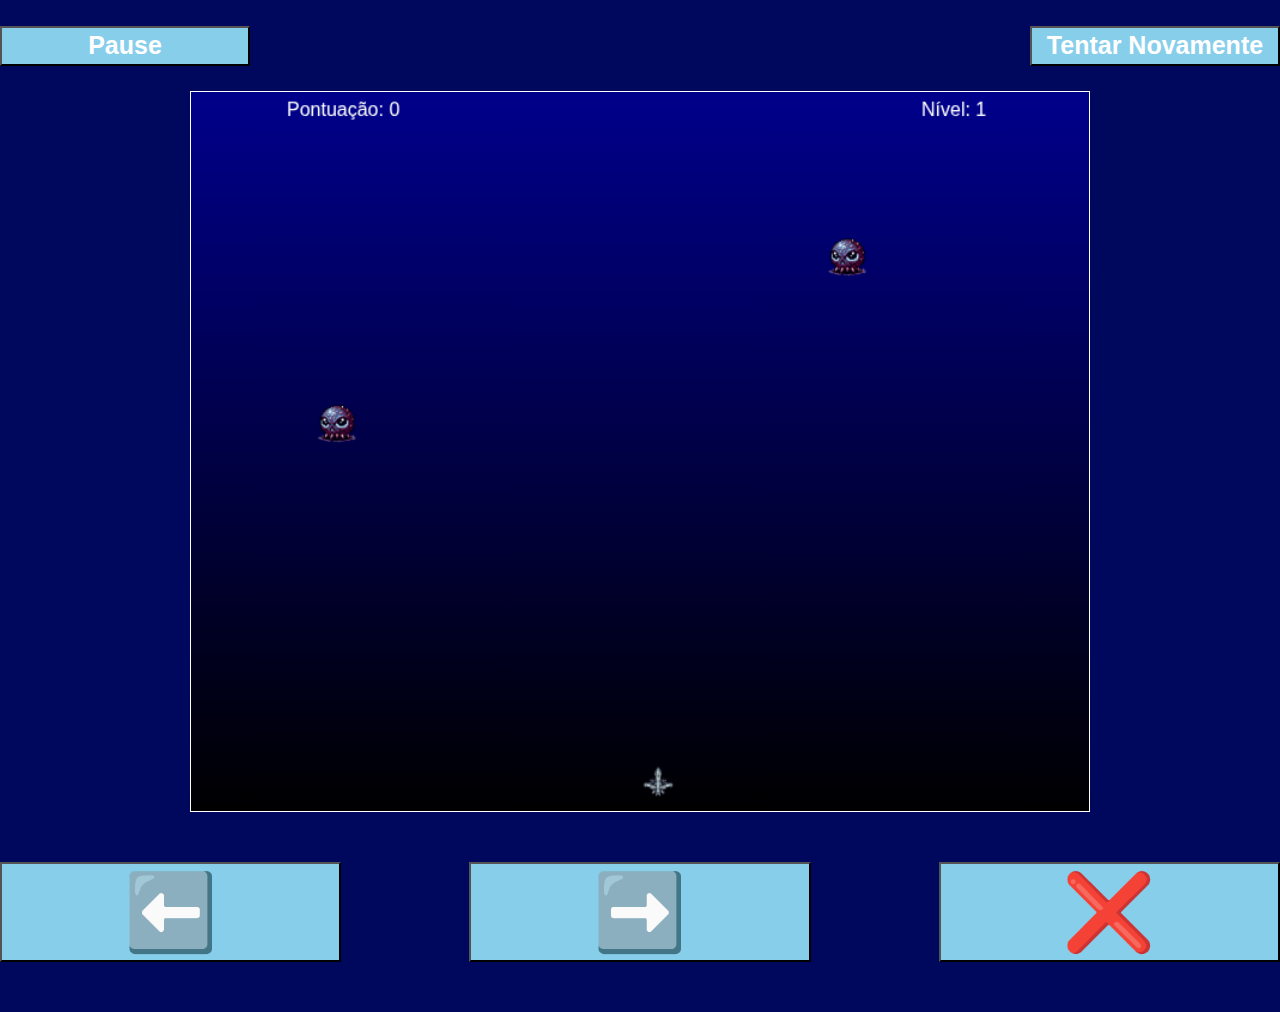
<file: GameNave.html>
<!DOCTYPE html>
<html lang="pt">
<head>
<meta charset="UTF-8">
<meta name="viewport" content="user-scalable=no">
<title>Space Invaders</title>
<style>
  * {
    margin: 0;
    padding: 0;
    box-sizing: border-box;
  }
  body {padding: 0; background: #00085E;}
  
  .canvas {
    width:900px; display:flex; min-width: 100vw;
    justify-content:center;
  }
  canvas {
    background: linear-gradient(to bottom, darkblue, black);
    width: 900px;
    border: 1px solid white;
  }
  div {width:900px}
  .div1 {
    display:flex; justify-content:space-between;
    padding: 2% 0;
    width: 900px; min-width: 100vw; user-select:none; 
  }
  .div1 button {
    width:250px;
    height: 40px;
    background: skyblue; color: white;
    font-size: 25px;
    font-weight: bold;
  }
  .div2 {
    width: 900px;
    min-width: 100vw;
    display: grid;
    grid-template: 100px / 1fr 1fr 1fr;
    gap: 10%;
    margin: 50px 0;
  }
  .div2 button {
    user-select:none; font-size:75px; background:skyblue;
  }
  button:hover {background:#00B7DB}
</style>
</head>
<body>
  
  <div class="div1">
    <button onclick="togglePause()">Pause</button>
    <button onclick="reiniciarJogo()">Tentar Novamente</button>
  </div>
  
  <div class="canvas">
    <canvas id="gameCanvas" width="750" height="600"></canvas>
  </div>

  <div class="div2">
    <button id="b2">⬅️</button>
    <button id="b3">➡️</button>
    <button id="b1">❌</button>
  </div>

<script>
  // Definições iniciais do canvas e variáveis do jogo
  const canvas = document.getElementById('gameCanvas');
  const ctx = canvas.getContext('2d');
  let naveX, gameOver, projeteis, invaders, nivel, pontuacao, imagensCarregadas, totalImagens;
  let invaderVelocidadeX, invaderVelocidadeY; // Adicione estas duas linhas
  let spriteNave = new Image();
  let spriteInvader = new Image();
  
  // Funções do jogo
  function inicializarVariaveis() {
    naveX = canvas.width / 2;
    gameOver = false;
    projeteis = [];
    invaders = [];
    nivel = 1;
    pontuacao = 0;
    imagensCarregadas = 0;
    totalImagens = 2; // Total de imagens a serem carregadas
    invaderVelocidadeX = 2; // Inicialize a velocidade X do invader
    invaderVelocidadeY = 0; // Inicialize a velocidade Y do invader, se necessário
  }
  
  function carregarSprites() {
    spriteNave.src = 'player.png'; // Caminho correto do sprite da nave
    spriteInvader.src = 'alien.png'; // Caminho correto do sprite do invader
    spriteNave.onload = verificarCarregamentoImagens;
    spriteInvader.onload = verificarCarregamentoImagens;
  }
  
  function verificarCarregamentoImagens() {
    imagensCarregadas++;
    if (imagensCarregadas === totalImagens) {
      inicializarInvaders();
      loopDoJogo(); // Inicia o loop do jogo após o carregamento das imagens
    }
  }
  
  function inicializarInvaders() {
    invaders = []; // Limpa os invaders anteriores
    let numeroDeInvaders = (Math.random()* nivel) + nivel; // Calcula o número total de invaders baseado no nível
    for (let i = 0; i < numeroDeInvaders; i++) {
      let posicaoX = Math.random() * (canvas.width - 40) + 20; // Gera uma posição X aleatória
      let posicaoY = Math.random() * 200 + 30; // Gera uma posição Y aleatória dentro de um limite
      invaders.push({ x: posicaoX, y: posicaoY, vivo: true });
    }
  }
  
  function desenharNave() {
    ctx.drawImage(spriteNave, naveX, canvas.height - 40, 30, 30); // Ajuste as dimensões conforme necessário
  }
  
  function desenharInvaders() {
    invaders.forEach(invader => {
      if (invader.vivo) {
        ctx.drawImage(spriteInvader, invader.x, invader.y, 40, 40); // Ajuste as dimensões conforme necessário
      }
    });
  }
  
  function atualizarInvaders() {
    let amplitude = 2 + (nivel / 3); // Amplitude do movimento ondulatório
    let frequencia = 0.05 + (nivel / 50); // Frequência do movimento ondulatório aumenta com o nível
    let deslocamentoVertical = 1 + (nivel / 20); // Deslocamento vertical constante
    let deslocamentoAoMudarDirecao = 1; // Deslocamento vertical ao mudar de direção
    let atingiuBorda = false;
  
    invaders.forEach(invader => {
      // Aplica o movimento ondulatório horizontal
      invader.x += invaderVelocidadeX * Math.sin(frequencia * invader.y) * amplitude;
  
      // Aplica o movimento vertical constante
      invader.y += deslocamentoVertical;
  
      // Corrige a posição dos invaders que ultrapassaram as bordas
      if (invader.x > canvas.width - 40) {
        invader.x = canvas.width - 40;
        atingiuBorda = true;
      } else if (invader.x < 0) {
        invader.x = 0;
        atingiuBorda = true;
      }
  
      // Verifica se algum invader passou pela nave do jogador
      if (invader.y > canvas.height - 40 && invader.vivo) {
        gameOver = true;
      }
    });
  
    // Se algum invader atingir a borda, todos mudam de direção e descem um pouco
    if (atingiuBorda) {
      invaderVelocidadeX *= -1;
      invaders.forEach(invader => {
        invader.y += deslocamentoAoMudarDirecao;
      });
    }
  
    // Se for game over, encerra o loop do jogo e exibe a mensagem
    if (gameOver) {
      exibirGameOver();
    }
  }
  
  function desenharPontuacao() {
    ctx.font = '16px Arial';
    ctx.fillStyle = 'white';
    ctx.fillText('Pontuação: ' + pontuacao, 80, 20);
    ctx.fillText('Nível: ' + nivel, canvas.width - 140, 20);
  }
  
  function verificarColisoes() {
    projeteis.forEach((proj, indexProj) => {
      invaders.forEach((inv, indexInv) => {
        if (proj.x < inv.x + 40 &&
            proj.x + 2 > inv.x &&
            proj.y < inv.y + 40 &&
            proj.y + 6 > inv.y &&
            inv.vivo) {
          invaders.splice(indexInv, 1);
          projeteis.splice(indexProj, 1);
          pontuacao += 10;
          if (invaders.length === 0) {
            nivel++; // Aumenta o nível quando todos os invaders são destruídos
            inicializarInvaders(nivel);
          }
        }
      });
    });
  }
  
  function atualizarProjeteis() {
    projeteis.forEach((proj, index) => {
      proj.y -= 5 + 0.5 * nivel; // Aumenta a velocidade dos projéteis com o nível
      if (proj.y < 0) {
        projeteis.splice(index, 1);
      } else {
        ctx.fillStyle = 'red';
        ctx.fillRect(proj.x, proj.y, 2, 6);
      }
    });
  }
  
  function exibirGameOver() {
    ctx.font = '30px Arial';
    ctx.fillStyle = '#fff';
    ctx.textAlign = 'center';
    ctx.fillText('Game Over', canvas.width / 2, canvas.height / 2);
    ctx.font = '20px Arial';
    ctx.fillText('Score: ' + pontuacao, canvas.width / 2, canvas.height / 2 + 30);
  }
  
  function reiniciarJogo() {
    inicializarVariaveis();
    inicializarInvaders();
    loopDoJogo();
  }
  
  function loopDoJogo() {
    if (!gameOver) {
      ctx.clearRect(0, 0, canvas.width, canvas.height);
      desenharNave();
      desenharInvaders();
      atualizarInvaders();
      atualizarProjeteis();
      verificarColisoes();
      desenharPontuacao();
      if (nivel >= 10) {
        desenharBoss(); // Desenha o boss se o nível for 10 ou maior
        verificarColisoesComBoss(); // Verifica colisões com o boss
      }
      requestAnimationFrame(loopDoJogo);
    } else {
      exibirGameOver();
    }
  }
  
  // Event listeners para controle da nave
  document.addEventListener('keydown', function(event) {
    if (event.key === 'ArrowLeft' && naveX > 0) {
      naveX -= 10;
    } else if (event.key === 'ArrowRight' && naveX < canvas.width - 30) {
      naveX += 10;
    } else if (event.key === ' ' && projeteis.length < 3 + nivel) {
      projeteis.push({ x: naveX + 15, y: canvas.height - 30 });
    }
  });
  
  // Inicialização do jogo
  window.onload = function() {
    inicializarVariaveis();
    carregarSprites();
  };
</script>
<script>
  let space = document.getElementById('b1');
  let left = document.getElementById('b2');
  let right = document.getElementById('b3');
  
  let a = s = d = false;
  
  function cell() {
    if (a && naveX > 0) {
      naveX -= 10;
    } else if (d && naveX < canvas.width - 30) {
      naveX += 10;
    } else if (s && projeteis.length < 3 + nivel) { // Limita o número de projéteis na tela
      projeteis.push({ x: naveX + 15, y: canvas.height - 30 });
    }
    requestAnimationFrame(cell)
  }
  
  left.ontouchstart = () => { a = true; }
  right.ontouchstart = () => { d = true; }
  space.ontouchstart = () => { s = true; }
  
  left.ontouchend = () => { a = false }
  right.ontouchend = () => { d = false }
  space.ontouchend = () => { s = false }
  
  cell()
</script>
</body>
</html>
</file>
